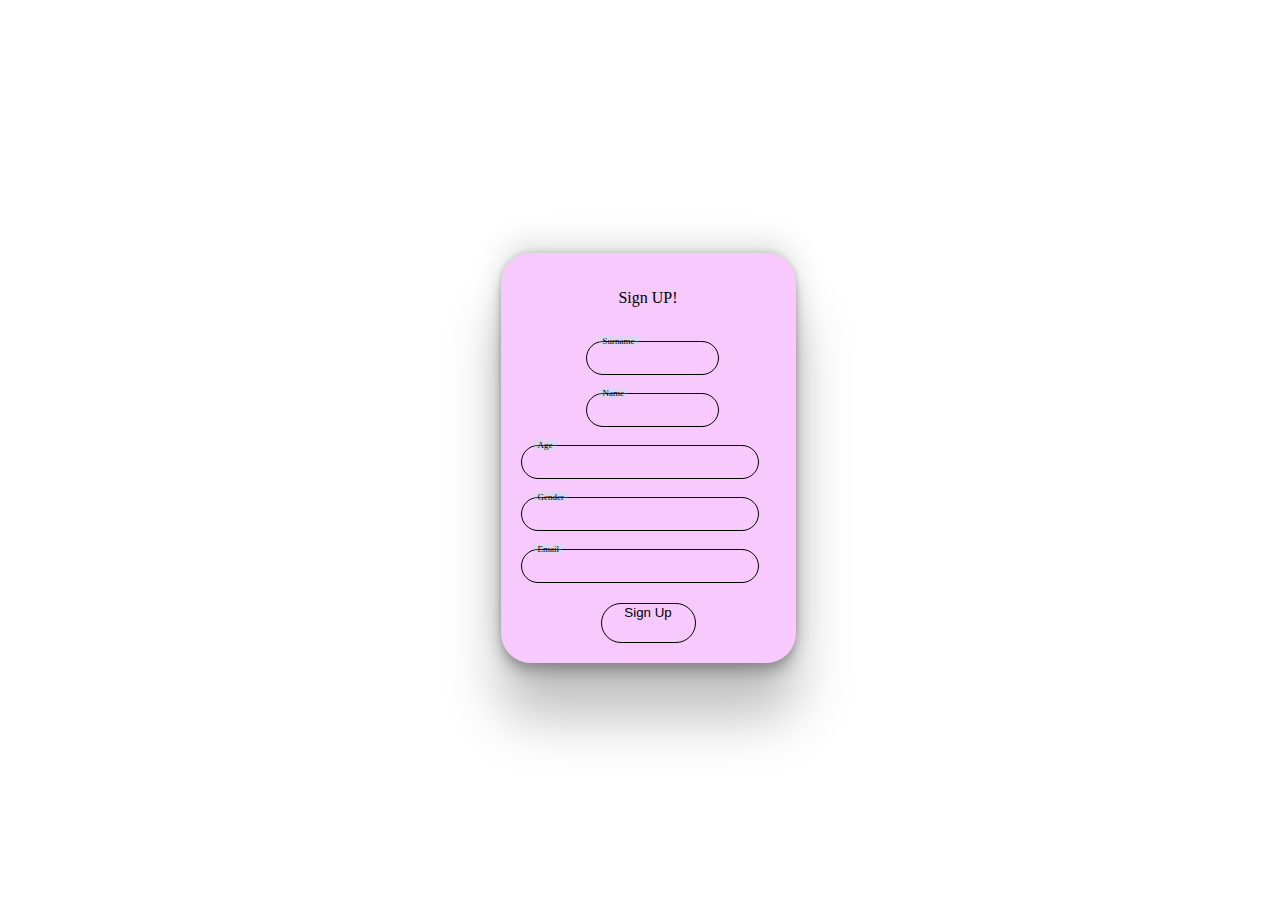
<file: index.html>
<!DOCTYPE html>
<html lang="en">
<head>
    <meta charset="UTF-8">
    <meta name="viewport" content="width=device-width, initial-scale=1.0">
    <title>Sign Up Page</title>
    <link rel="stylesheet" href="style.css">
</head>
<body>
    <div class="body">
        <div class="logn-contain">
            <p>Sign UP!</p>
            <div class="fields-contain" id="lstname-contain">
                <label for="lst-name-inp">Surname</label>
                <input type="text" name="lst-name-inp" id="lst-name-inp">
            </div>
            <div class="fields-contain" id="fstname-contain">
                <label for="fst-name-inp">Name</label>
                <input type="text" name="fst-name-inp" id="fst-name-inp">
            </div>
            <div class="fields-contain">
                <label for="age-inp">Age</label>
                <input type="number" name="age-inp" id="age-inp">
            </div>
            <div class="fields-contain">
                <label for="gender-inp">Gender</label>
                <input type="text" name="gender-inp" id="gender-inp">
            </div>
            <div class="fields-contain">
                <label for="email-inp">Email</label>
                <input type="text" name="email-inp" id="email-inp">
            </div>
            <button class="signup-btn">
                Sign Up
            </button>

        </div>
    </div>
</body>
</html>
</file>
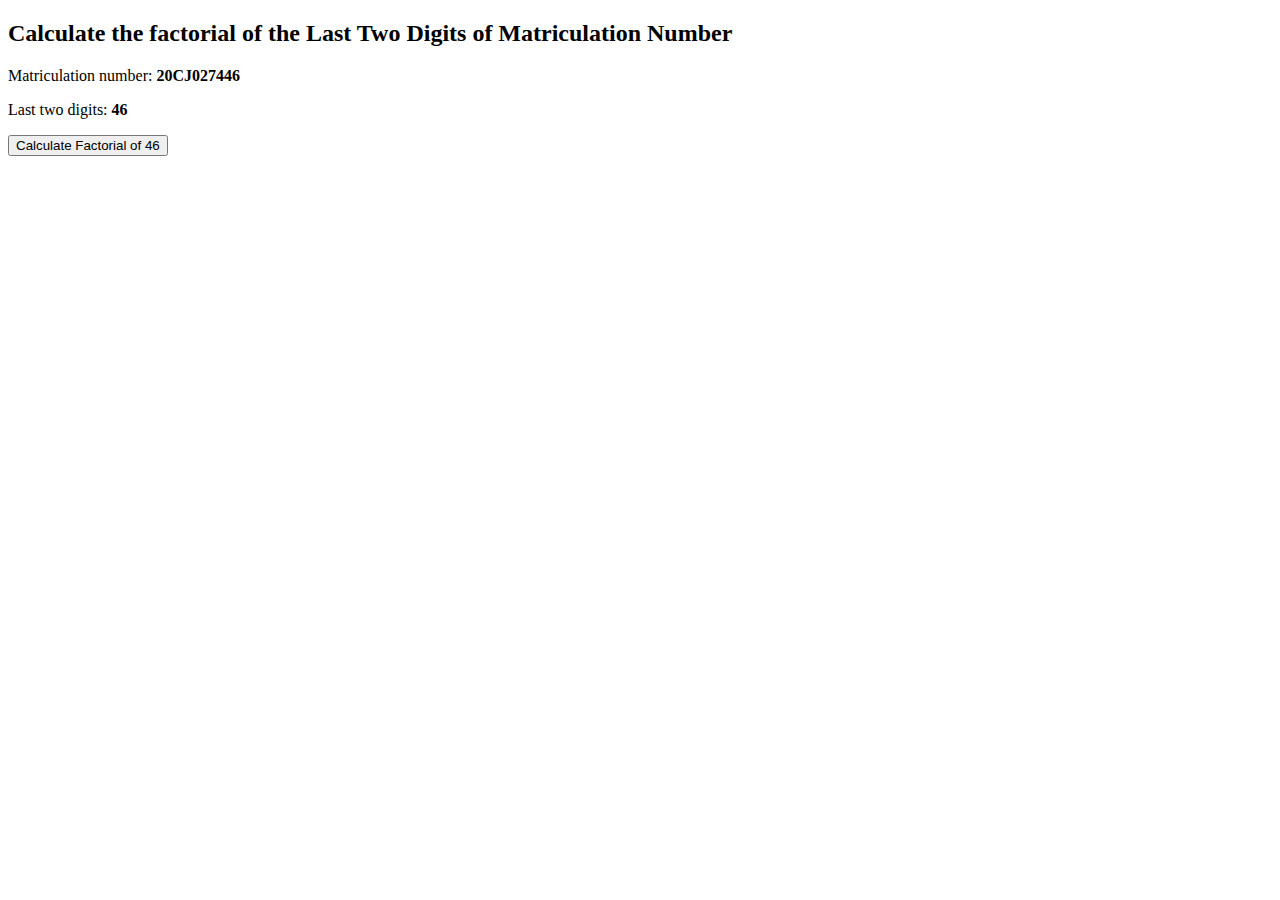
<file: Matric-number-factorial.html>
<!DOCTYPE html>
<html lang="en">
<head>
    <meta charset="UTF-8">
    <meta name="viewport" content="width=device-width, initial-scale=1.0">
    <title>Factorial of Last Two Digits</title>
</head>
<body>
    <h2>Calculate the factorial of the Last Two Digits of Matriculation Number</h2>
    
    <p>Matriculation number: <strong>20CJ027446</strong></p>
    <p>Last two digits: <strong>46</strong></p>
    
    <!-- Button to trigger the calculation -->
    <button onclick="calculateFactorial()">Calculate Factorial of 46</button>
    
    <!-- Display the result here -->
    <p id="result"></p>

    <script>
        function factorial(n) {
            if (n === 0 || n === 1) return 1;
            let result = 1;
            for (let i = 2; i <= n; i++) {
                result *= i;
            }
            return result;
        }

        function calculateFactorial() {
            const lastTwoDigits = 46;
            const factorialResult = factorial(lastTwoDigits);

            // Display the result
            document.getElementById("result").innerText = 
                `Factorial of ${lastTwoDigits} is: ${factorialResult}`;
        }
    </script>
</body>
</html>
</file>
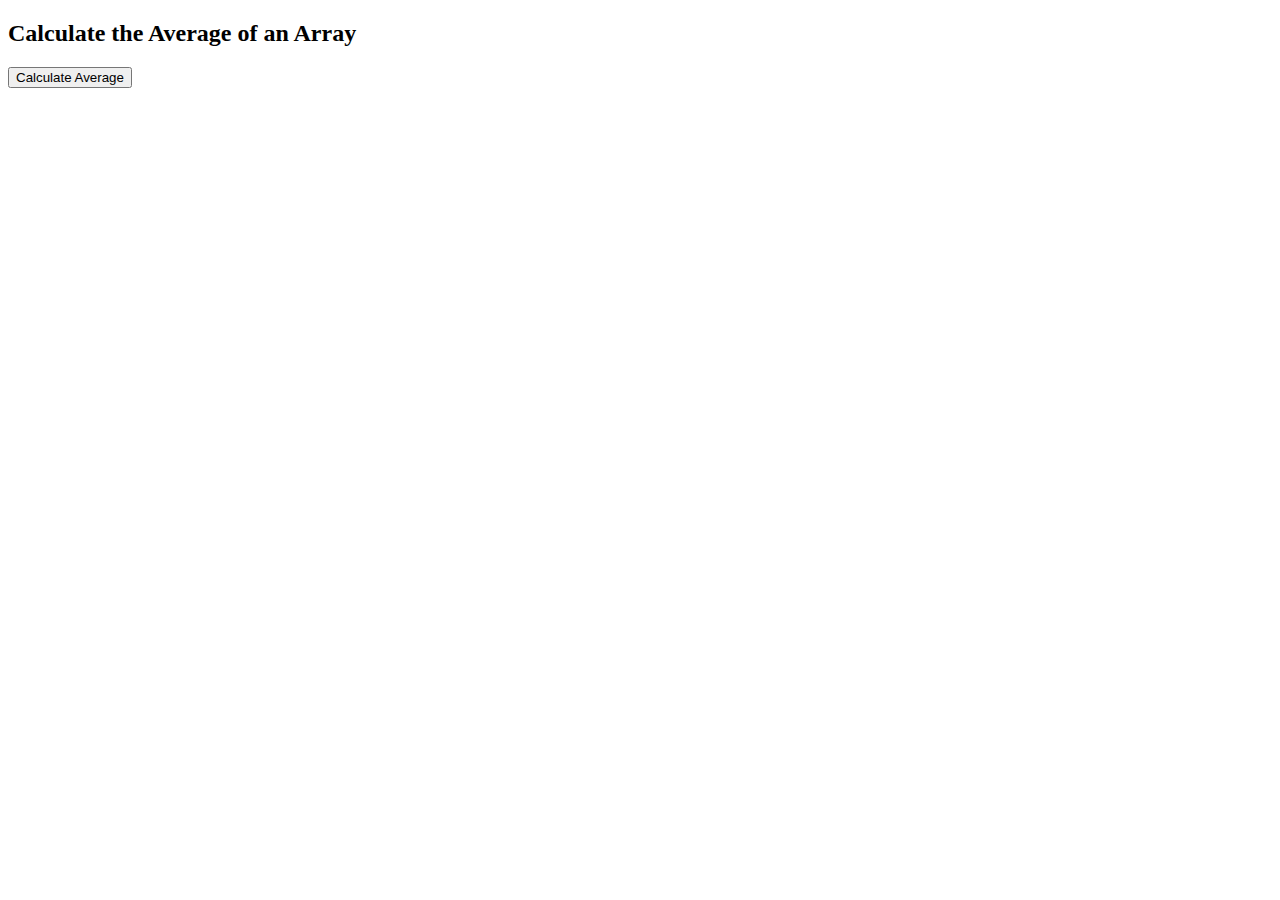
<file: Number Average.html>
<!DOCTYPE html>
<html lang="en">
<head>
    <meta charset="UTF-8">
    <meta name="viewport" content="width=device-width, initial-scale=1.0">
    <title>Average Calculator</title>
</head>
<body>
    <h2>Calculate the Average of an Array</h2>
    
    <!-- Button to trigger the average calculation -->
    <button onclick="calculateAverage()">Calculate Average</button>
    
    <!-- Display the result here -->
    <p id="result"></p>

    <script>
        function calculateAverage() {
            // Define the array of numbers
            const a = [1, 2, 3, 4, 5, 6, 7, 8, 9, 10];

            // Calculate the sum of all numbers in the array
            const sum = a.reduce((acc, num) => acc + num, 0);

            // Calculate the average
            const average = sum / a.length;

            // Display the average in the paragraph element
            document.getElementById("result").innerText = `Average: ${average}`;
        }
    </script>
</body>
</html>
</file>
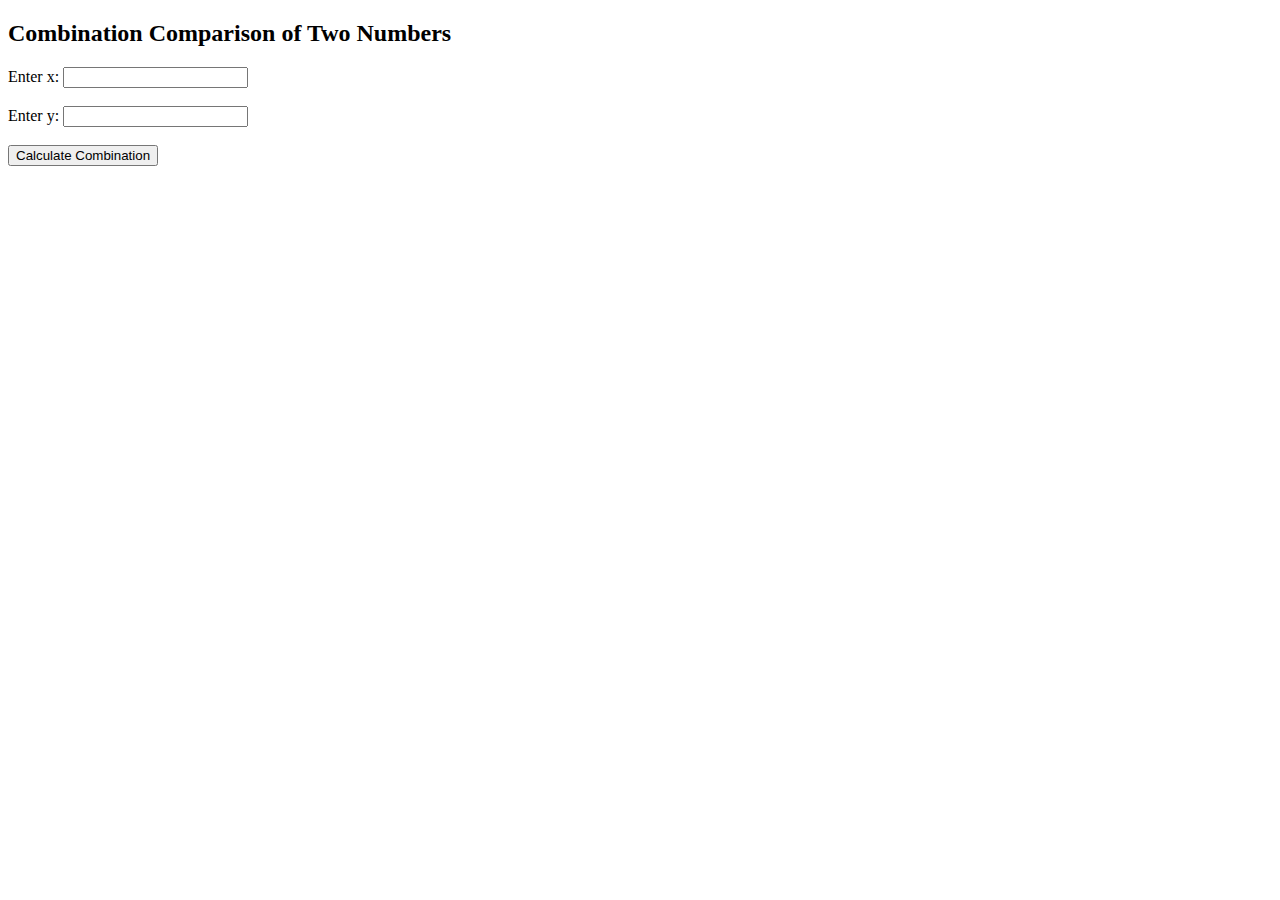
<file: XnY-combination.html>
<!DOCTYPE html>
<html lang="en">
<head>
    <meta charset="UTF-8">
    <meta name="viewport" content="width=device-width, initial-scale=1.0">
    <title>Combination Comparison</title>
</head>
<body>
    <h2>Combination Comparison of Two Numbers</h2>
    
    <label for="x">Enter x:</label>
    <input type="number" id="x" name="x">
    <br><br>
    
    <label for="y">Enter y:</label>
    <input type="number" id="y" name="y">
    <br><br>
    
    <button onclick="calculateCombination()">Calculate Combination</button>
    
    <p id="result"></p>

    <script>
        // Function to calculate factorial
        function factorial(n) {
            if (n === 0 || n === 1) return 1;
            let result = 1;
            for (let i = 2; i <= n; i++) {
                result *= i;
            }
            return result;
        }

        // Function to calculate nCr (combination)
        function combination(n, r) {
            if (r > n) return 0; // nCr is 0 if r > n
            return factorial(n) / (factorial(r) * factorial(n - r));
        }

        function calculateCombination() {
            // Get input values
            const x = parseInt(document.getElementById("x").value);
            const y = parseInt(document.getElementById("y").value);
            let result;

            // Apply conditions and calculate combinations
            if (x > y) {
                result = `${x} C ${y} = ${combination(x, y)}`;
            } else if (x === y) {
                result = `${x + 1} C ${y} = ${combination(x + 1, y)}`;
            } else {
                result = `${y} C ${x} = ${combination(y, x)}`;
            }

            // Display the result
            document.getElementById("result").innerText = `Result: ${result}`;
        }
    </script>
</body>
</html>
</file>
<file: style.css>
.body {
    display: flex;
    margin: 0 0 0 0;
    border: 0 0 0 0;
    width: 100vw;
    height: 100vh;
    justify-content: center;
    align-items: center;
}

.logn-contain {
    justify-self: center;
    display: grid;
    height: 50;
    aspect-ratio: 4 / 3;
    padding: 20px 20px 20px 20px;
    background-color: rgba(223, 9, 243, 0.219);
    box-shadow: rgba(0, 0, 0, 0.25) 0px 54px 55px, rgba(0, 0, 0, 0.12) 0px -12px 30px, rgba(0, 0, 0, 0.12) 0px 4px 6px, rgba(0, 0, 0, 0.17) 0px 12px 13px, rgba(0, 0, 0, 0.09) 0px -3px 5px;
    border-radius: 30px;
    justify-items: center;
    align-items: center;
}

input {
    width: 80%;
    height: 30px;
    border-radius: 30px;
    border-color: rgb(0, 0, 0);
    background-color: transparent;
    border-style: solid;
    padding-left: 30px;
    border-width: 1px;
}
.fields-contain {
    width: 100%;
}
.signup-btn {
    display: inline-flex;
    align-content: center;
    justify-content: center;
    text-align: center;
    background-color: transparent;
    border-color: rgb(118, 7, 146);
    border: 1px solid;
    border-radius: 30px;
    height: 40px;
    width: 95px;
    margin-top: 20px;
}
.signup-btn:hover {
    color: rgb(39, 39, 39);
}
#lstname-contain {
    width: 49%;
}
#fstname-contain {
    width: 49%;
}

label {
    position: relative;
    font-size: 9px;
    top: 7px;
    left: 13px;
    padding-left: 4px;
    padding-right: 4px;
    background-color: rgba(127, 255, 212, 0.219);
}
</file>
